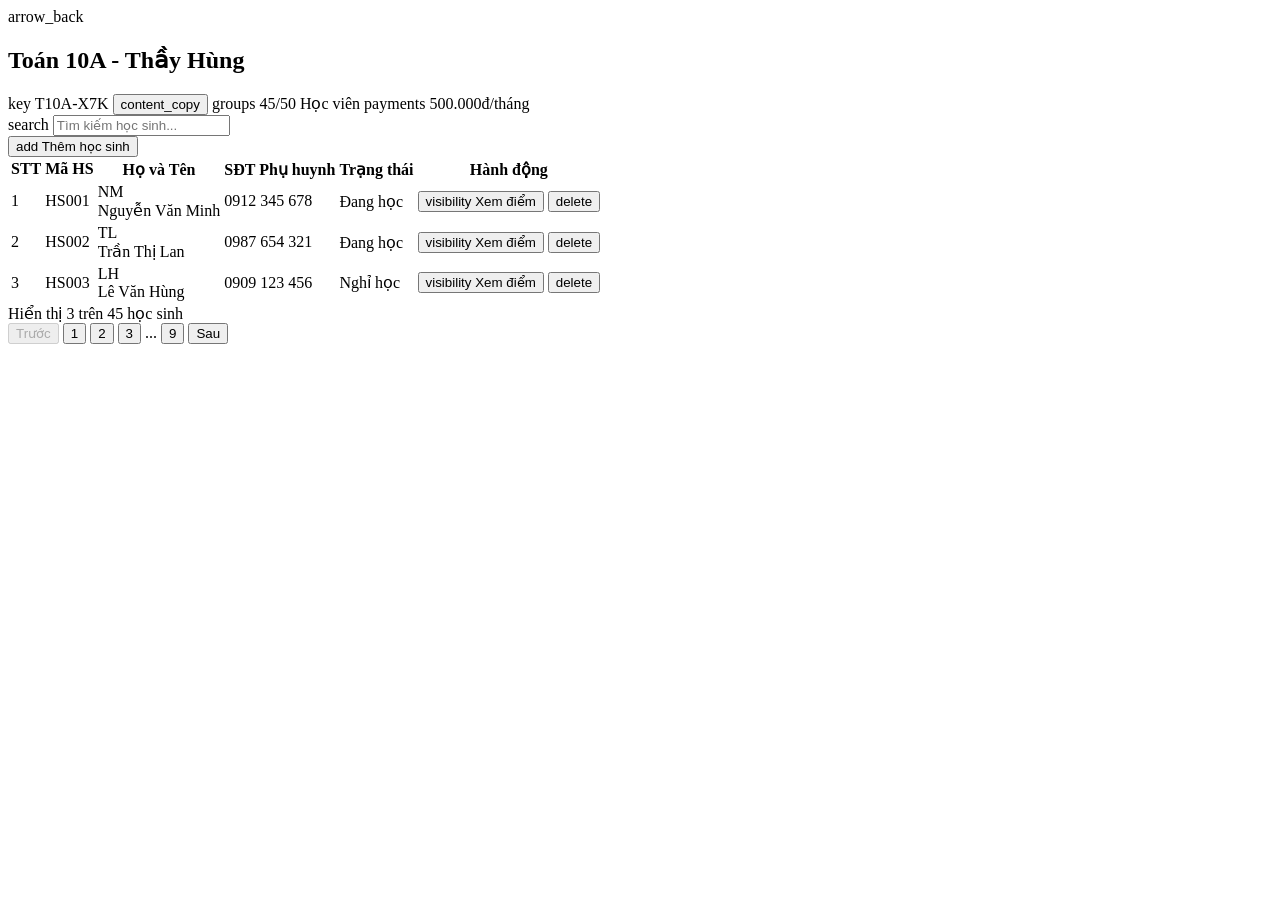
<file: src/main/resources/templates/class-details.html>
<!DOCTYPE html>
<html xmlns:th="http://www.thymeleaf.org" lang="vi">

<head th:replace="~{fragments/layout :: head('Chi tiết lớp học')}"></head>

<body>
    <div class="bg-white text-slate-900 font-display min-h-screen flex overflow-hidden">
        <!-- Sidebar -->
        <div th:replace="~{fragments/layout :: sidebar('students')}"></div>

        <!-- Main area -->
        <div class="flex-1 flex flex-col h-screen overflow-hidden">
            <!-- Header -->
            <div th:replace="~{fragments/layout :: header('Học sinh')}"></div>

            <!-- Content -->
            <main class="flex-1 overflow-y-auto p-6 lg:p-10 bg-gray-50">
                <div class="max-w-7xl mx-auto space-y-6">
                    <!-- Class info header -->
                    <div class="bg-white rounded-2xl p-6 shadow-sm border border-slate-200">
                        <div class="flex flex-col lg:flex-row justify-between items-start lg:items-center gap-4">
                            <div>
                                <div class="flex items-center gap-3 mb-2">
                                    <a th:href="@{/dashboard}"
                                        class="text-slate-500 hover:text-primary transition-colors">
                                        <span class="material-symbols-outlined text-2xl">arrow_back</span>
                                    </a>
                                    <h2 class="text-3xl font-black text-slate-900">Toán 10A - Thầy Hùng</h2>
                                </div>
                                <div class="flex flex-wrap items-center gap-3 pl-9">
                                    <span
                                        class="inline-flex items-center gap-1.5 px-3 py-1.5 rounded-lg bg-slate-100 text-slate-700 font-mono text-base font-bold border border-slate-200">
                                        <span class="material-symbols-outlined text-lg text-slate-500">key</span>
                                        T10A-X7K
                                        <button class="text-slate-400 hover:text-primary ml-1" title="Sao chép mã"><span
                                                class="material-symbols-outlined text-sm">content_copy</span></button>
                                    </span>
                                    <span
                                        class="inline-flex items-center gap-1.5 px-3 py-1.5 rounded-lg bg-blue-50 text-blue-700 font-bold text-base border border-blue-100">
                                        <span class="material-symbols-outlined text-lg">groups</span>
                                        45/50 Học viên
                                    </span>
                                    <span
                                        class="inline-flex items-center gap-1.5 px-3 py-1.5 rounded-lg bg-orange-50 text-orange-700 font-bold text-base border border-orange-100">
                                        <span class="material-symbols-outlined text-lg">payments</span>
                                        500.000đ/tháng
                                    </span>
                                </div>
                            </div>
                            <div class="flex items-center gap-3 w-full lg:w-auto mt-4 lg:mt-0">
                                <div class="relative flex-1 lg:w-64">
                                    <span
                                        class="absolute left-3 top-1/2 -translate-y-1/2 text-slate-400 material-symbols-outlined text-xl">search</span>
                                    <input
                                        class="pl-10 pr-4 py-3 rounded-xl border border-slate-300 bg-slate-50 text-slate-900 focus:ring-2 focus:ring-primary/20 focus:border-primary outline-none text-base w-full shadow-sm"
                                        placeholder="Tìm kiếm học sinh..." type="text" />
                                </div>
                                <button
                                    class="bg-green-600 hover:bg-green-700 text-white font-bold text-base px-5 py-3 rounded-xl shadow-lg shadow-green-500/20 flex items-center gap-2 transition-all active:scale-95 whitespace-nowrap">
                                    <span class="material-symbols-outlined">add</span>
                                    Thêm học sinh
                                </button>
                            </div>
                        </div>
                    </div>

                    <!-- Student table -->
                    <div class="bg-white rounded-2xl shadow-sm border border-slate-200 overflow-hidden">
                        <div class="overflow-x-auto">
                            <table class="w-full text-left border-collapse">
                                <thead>
                                    <tr class="bg-slate-100 text-slate-600 text-lg border-b border-slate-200">
                                        <th
                                            class="py-5 px-8 font-bold uppercase text-sm tracking-wider w-16 text-center">
                                            STT</th>
                                        <th class="py-5 px-8 font-bold uppercase text-sm tracking-wider w-32">Mã HS</th>
                                        <th class="py-5 px-8 font-bold uppercase text-sm tracking-wider">Họ và Tên</th>
                                        <th class="py-5 px-8 font-bold uppercase text-sm tracking-wider">SĐT Phụ huynh
                                        </th>
                                        <th class="py-5 px-8 font-bold uppercase text-sm tracking-wider text-center">
                                            Trạng thái</th>
                                        <th class="py-5 px-8 font-bold uppercase text-sm tracking-wider text-right">Hành
                                            động</th>
                                    </tr>
                                </thead>
                                <tbody class="divide-y divide-slate-200 text-base">
                                    <!-- Student 1 -->
                                    <tr class="bg-white hover:bg-slate-50 transition-colors">
                                        <td class="py-6 px-8 text-center font-medium text-slate-500">1</td>
                                        <td class="py-6 px-8 font-mono font-medium text-slate-600">HS001</td>
                                        <td class="py-6 px-8">
                                            <div class="flex items-center gap-3">
                                                <div
                                                    class="size-10 rounded-full bg-indigo-100 text-indigo-600 flex items-center justify-center font-bold text-sm">
                                                    NM</div>
                                                <span class="font-bold text-slate-900 text-base">Nguyễn Văn Minh</span>
                                            </div>
                                        </td>
                                        <td class="py-6 px-8 font-medium text-slate-600">0912 345 678</td>
                                        <td class="py-6 px-8 text-center">
                                            <span
                                                class="inline-flex items-center px-3 py-2 rounded-full bg-emerald-100 text-emerald-700 font-bold text-sm">
                                                Đang học
                                            </span>
                                        </td>
                                        <td class="py-6 px-8 text-right">
                                            <div class="flex items-center justify-end gap-2">
                                                <button
                                                    class="inline-flex items-center gap-1 px-4 py-2 bg-blue-50 text-blue-700 hover:bg-blue-100 rounded-lg font-semibold transition-colors text-sm">
                                                    <span class="material-symbols-outlined text-base">visibility</span>
                                                    Xem điểm
                                                </button>
                                                <button
                                                    class="p-2 text-slate-400 hover:text-red-600 hover:bg-red-50 rounded-lg transition-colors"
                                                    title="Xóa học sinh">
                                                    <span class="material-symbols-outlined text-xl">delete</span>
                                                </button>
                                            </div>
                                        </td>
                                    </tr>
                                    <!-- Student 2 -->
                                    <tr class="bg-slate-50 hover:bg-slate-100 transition-colors">
                                        <td class="py-6 px-8 text-center font-medium text-slate-500">2</td>
                                        <td class="py-6 px-8 font-mono font-medium text-slate-600">HS002</td>
                                        <td class="py-6 px-8">
                                            <div class="flex items-center gap-3">
                                                <div
                                                    class="size-10 rounded-full bg-pink-100 text-pink-600 flex items-center justify-center font-bold text-sm">
                                                    TL</div>
                                                <span class="font-bold text-slate-900 text-base">Trần Thị Lan</span>
                                            </div>
                                        </td>
                                        <td class="py-6 px-8 font-medium text-slate-600">0987 654 321</td>
                                        <td class="py-6 px-8 text-center">
                                            <span
                                                class="inline-flex items-center px-3 py-2 rounded-full bg-emerald-100 text-emerald-700 font-bold text-sm">
                                                Đang học
                                            </span>
                                        </td>
                                        <td class="py-6 px-8 text-right">
                                            <div class="flex items-center justify-end gap-2">
                                                <button
                                                    class="inline-flex items-center gap-1 px-4 py-2 bg-blue-50 text-blue-700 hover:bg-blue-100 rounded-lg font-semibold transition-colors text-sm">
                                                    <span class="material-symbols-outlined text-base">visibility</span>
                                                    Xem điểm
                                                </button>
                                                <button
                                                    class="p-2 text-slate-400 hover:text-red-600 hover:bg-red-50 rounded-lg transition-colors"
                                                    title="Xóa học sinh">
                                                    <span class="material-symbols-outlined text-xl">delete</span>
                                                </button>
                                            </div>
                                        </td>
                                    </tr>
                                    <!-- Student 3 -->
                                    <tr class="bg-white hover:bg-slate-50 transition-colors">
                                        <td class="py-6 px-8 text-center font-medium text-slate-500">3</td>
                                        <td class="py-6 px-8 font-mono font-medium text-slate-600">HS003</td>
                                        <td class="py-6 px-8">
                                            <div class="flex items-center gap-3">
                                                <div
                                                    class="size-10 rounded-full bg-amber-100 text-amber-600 flex items-center justify-center font-bold text-sm">
                                                    LH</div>
                                                <span class="font-bold text-slate-900 text-base">Lê Văn Hùng</span>
                                            </div>
                                        </td>
                                        <td class="py-6 px-8 font-medium text-slate-600">0909 123 456</td>
                                        <td class="py-6 px-8 text-center">
                                            <span
                                                class="inline-flex items-center px-3 py-2 rounded-full bg-red-100 text-red-700 font-bold text-sm">
                                                Nghỉ học
                                            </span>
                                        </td>
                                        <td class="py-6 px-8 text-right">
                                            <div class="flex items-center justify-end gap-2">
                                                <button
                                                    class="inline-flex items-center gap-1 px-4 py-2 bg-blue-50 text-blue-700 hover:bg-blue-100 rounded-lg font-semibold transition-colors text-sm">
                                                    <span class="material-symbols-outlined text-base">visibility</span>
                                                    Xem điểm
                                                </button>
                                                <button
                                                    class="p-2 text-slate-400 hover:text-red-600 hover:bg-red-50 rounded-lg transition-colors"
                                                    title="Xóa học sinh">
                                                    <span class="material-symbols-outlined text-xl">delete</span>
                                                </button>
                                            </div>
                                        </td>
                                    </tr>
                                </tbody>
                            </table>
                        </div>
                        <!-- Pagination -->
                        <div class="p-6 border-t border-slate-200 flex items-center justify-between bg-white">
                            <span class="text-sm text-slate-500">Hiển thị 3 trên 45 học sinh</span>
                            <div class="flex gap-2">
                                <button
                                    class="px-3 py-2 border border-slate-200 rounded hover:bg-slate-50 disabled:opacity-50 text-slate-600"
                                    disabled>Trước</button>
                                <button class="px-3 py-2 bg-primary text-white rounded font-medium">1</button>
                                <button
                                    class="px-3 py-2 border border-slate-200 rounded hover:bg-slate-50 text-slate-600">2</button>
                                <button
                                    class="px-3 py-2 border border-slate-200 rounded hover:bg-slate-50 text-slate-600">3</button>
                                <span class="px-2 py-2 text-slate-400">...</span>
                                <button
                                    class="px-3 py-2 border border-slate-200 rounded hover:bg-slate-50 text-slate-600">9</button>
                                <button
                                    class="px-3 py-2 border border-slate-200 rounded hover:bg-slate-50 disabled:opacity-50 text-slate-600">Sau</button>
                            </div>
                        </div>
                    </div>
                </div>
            </main>
        </div>
    </div>
</body>

</html>
</file>
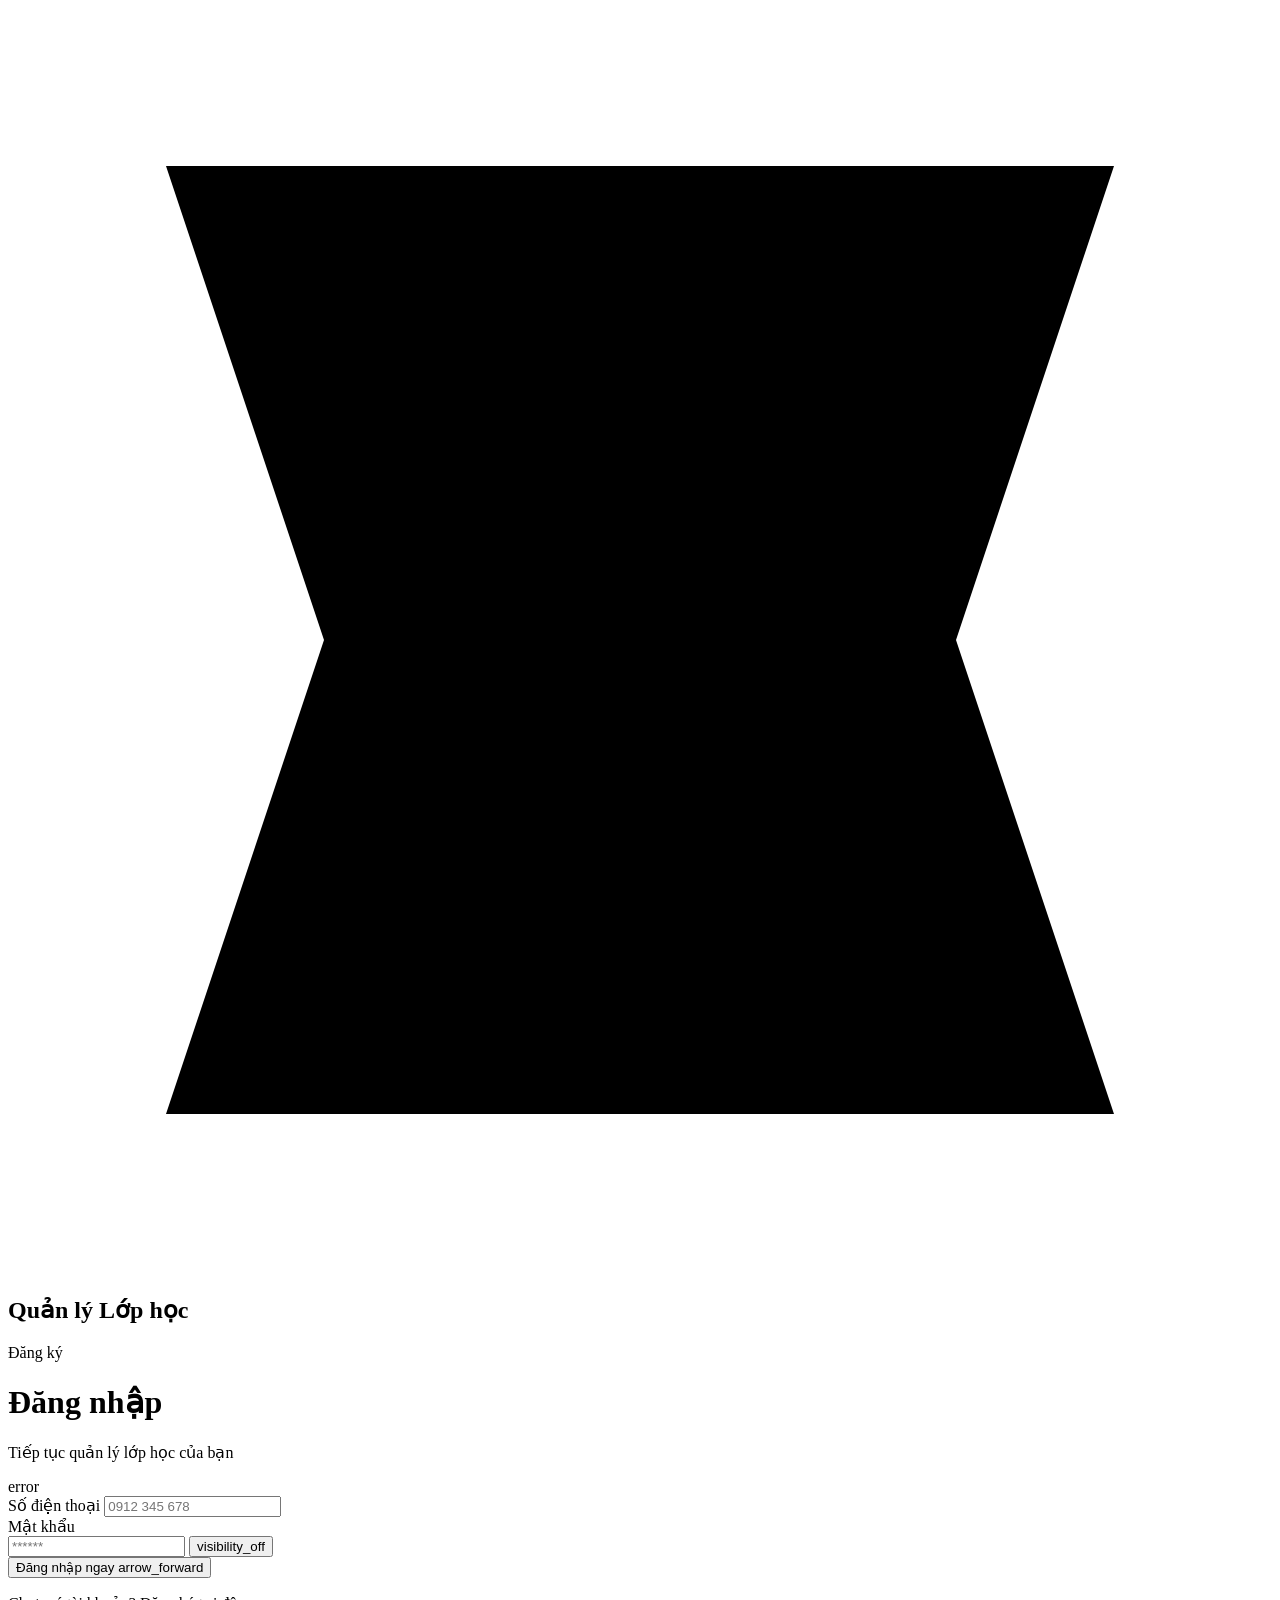
<file: src/main/resources/templates/login.html>
<!DOCTYPE html>
<html xmlns:th="http://www.thymeleaf.org" lang="vi">

<head th:replace="~{fragments/layout :: head('Đăng nhập')}"></head>

<body>
    <div class="bg-white text-slate-900 font-display min-h-screen flex flex-col">
        <!-- Header -->
        <header
            class="flex items-center justify-between whitespace-nowrap border-b border-solid border-slate-200 bg-white px-6 lg:px-10 py-4 shadow-sm">
            <div class="flex items-center gap-4 text-slate-900">
                <div class="size-8 text-primary">
                    <svg class="w-full h-full" fill="none" viewBox="0 0 48 48" xmlns="http://www.w3.org/2000/svg">
                        <path d="M6 6H42L36 24L42 42H6L12 24L6 6Z" fill="currentColor"></path>
                    </svg>
                </div>
                <h2 class="text-xl font-bold leading-tight tracking-tight">Quản lý Lớp học</h2>
            </div>
            <div class="hidden md:flex flex-1 justify-end gap-8 items-center">
                <a th:href="@{/register}"
                    class="flex min-w-[84px] cursor-pointer items-center justify-center overflow-hidden rounded-lg h-10 px-6 bg-primary/10 hover:bg-primary/20 text-primary text-sm font-bold leading-normal tracking-wide transition-colors">
                    <span class="truncate">Đăng ký</span>
                </a>
            </div>
        </header>

        <!-- Main content -->
        <main class="flex-grow flex items-center justify-center p-4 py-12">
            <div class="w-full max-w-xl bg-white rounded-xl shadow-lg border border-slate-200 overflow-hidden">
                <div class="px-8 pt-10 pb-6 text-center">
                    <h1 class="text-3xl lg:text-4xl font-black text-slate-900 mb-3 tracking-tight">Đăng nhập</h1>
                    <p class="text-slate-500 text-lg">Tiếp tục quản lý lớp học của bạn</p>
                </div>

                <!-- Error message -->
                <div id="errorMsg"
                    class="hidden mx-6 lg:mx-12 mb-4 p-4 bg-red-50 border border-red-200 rounded-lg text-red-700 text-base font-medium flex items-center gap-2">
                    <span class="material-symbols-outlined text-red-500">error</span>
                    <span id="errorText"></span>
                </div>

                <form id="loginForm" class="px-6 lg:px-12 py-6 flex flex-col gap-6">
                    <div class="flex flex-col gap-2">
                        <label class="text-slate-900 text-base font-bold" for="phone">Số điện thoại</label>
                        <input
                            class="w-full rounded-lg border border-slate-300 bg-slate-50 text-slate-900 focus:border-primary focus:ring-2 focus:ring-primary/20 h-14 px-4 text-lg placeholder:text-slate-400 transition-all"
                            id="phone" name="phone" placeholder="0912 345 678" type="tel" required />
                    </div>
                    <div class="flex flex-col gap-2">
                        <label class="text-slate-900 text-base font-bold" for="password">Mật khẩu</label>
                        <div class="relative">
                            <input
                                class="w-full rounded-lg border border-slate-300 bg-slate-50 text-slate-900 focus:border-primary focus:ring-2 focus:ring-primary/20 h-14 pl-4 pr-12 text-lg placeholder:text-slate-400 transition-all"
                                id="password" name="password" placeholder="******" type="password" required />
                            <button
                                class="absolute right-0 top-0 h-full px-4 text-slate-400 hover:text-primary transition-colors flex items-center justify-center"
                                type="button" onclick="togglePassword('password', this)">
                                <span class="material-symbols-outlined">visibility_off</span>
                            </button>
                        </div>
                    </div>
                    <button type="submit" id="loginBtn"
                        class="mt-4 w-full bg-primary hover:bg-blue-700 text-white font-bold text-lg h-14 rounded-lg shadow-lg shadow-blue-500/20 active:scale-[0.99] transition-all duration-200 flex items-center justify-center gap-2 cursor-pointer">
                        <span id="loginBtnText">Đăng nhập ngay</span>
                        <span class="material-symbols-outlined" id="loginBtnIcon">arrow_forward</span>
                    </button>
                </form>
                <div class="px-8 pb-10 pt-2 text-center">
                    <p class="text-base text-slate-600">
                        Chưa có tài khoản?
                        <a class="text-primary font-bold hover:underline ml-1 text-lg" th:href="@{/register}">Đăng ký
                            tại đây</a>
                    </p>
                </div>
            </div>
        </main>

        <!-- Bottom gradient bar -->
        <div class="h-2 w-full bg-gradient-to-r from-blue-400 via-primary to-blue-600"></div>
    </div>

    <script>
        function togglePassword(inputId, btn) {
            const input = document.getElementById(inputId);
            const icon = btn.querySelector('.material-symbols-outlined');
            if (input.type === 'password') {
                input.type = 'text';
                icon.textContent = 'visibility';
            } else {
                input.type = 'password';
                icon.textContent = 'visibility_off';
            }
        }

        document.getElementById('loginForm').addEventListener('submit', async function (e) {
            e.preventDefault();
            const errorMsg = document.getElementById('errorMsg');
            const errorText = document.getElementById('errorText');
            const loginBtn = document.getElementById('loginBtn');
            const loginBtnText = document.getElementById('loginBtnText');
            const loginBtnIcon = document.getElementById('loginBtnIcon');

            errorMsg.classList.add('hidden');
            loginBtn.disabled = true;
            loginBtnText.textContent = 'Đang đăng nhập...';
            loginBtnIcon.textContent = 'hourglass_empty';

            try {
                const res = await fetch('/api/auth/login', {
                    method: 'POST',
                    headers: { 'Content-Type': 'application/json' },
                    body: JSON.stringify({
                        phone: document.getElementById('phone').value.trim(),
                        password: document.getElementById('password').value
                    })
                });

                const data = await res.json();

                if (data.success) {
                    loginBtnText.textContent = 'Thành công!';
                    loginBtnIcon.textContent = 'check_circle';
                    loginBtn.classList.remove('bg-primary', 'hover:bg-blue-700');
                    loginBtn.classList.add('bg-emerald-500');
                    setTimeout(() => window.location.href = '/dashboard', 500);
                } else {
                    errorText.textContent = data.message || 'Sai số điện thoại hoặc mật khẩu';
                    errorMsg.classList.remove('hidden');
                    loginBtn.disabled = false;
                    loginBtnText.textContent = 'Đăng nhập ngay';
                    loginBtnIcon.textContent = 'arrow_forward';
                }
            } catch (err) {
                errorText.textContent = 'Không thể kết nối server';
                errorMsg.classList.remove('hidden');
                loginBtn.disabled = false;
                loginBtnText.textContent = 'Đăng nhập ngay';
                loginBtnIcon.textContent = 'arrow_forward';
            }
        });
    </script>
</body>

</html>
</file>
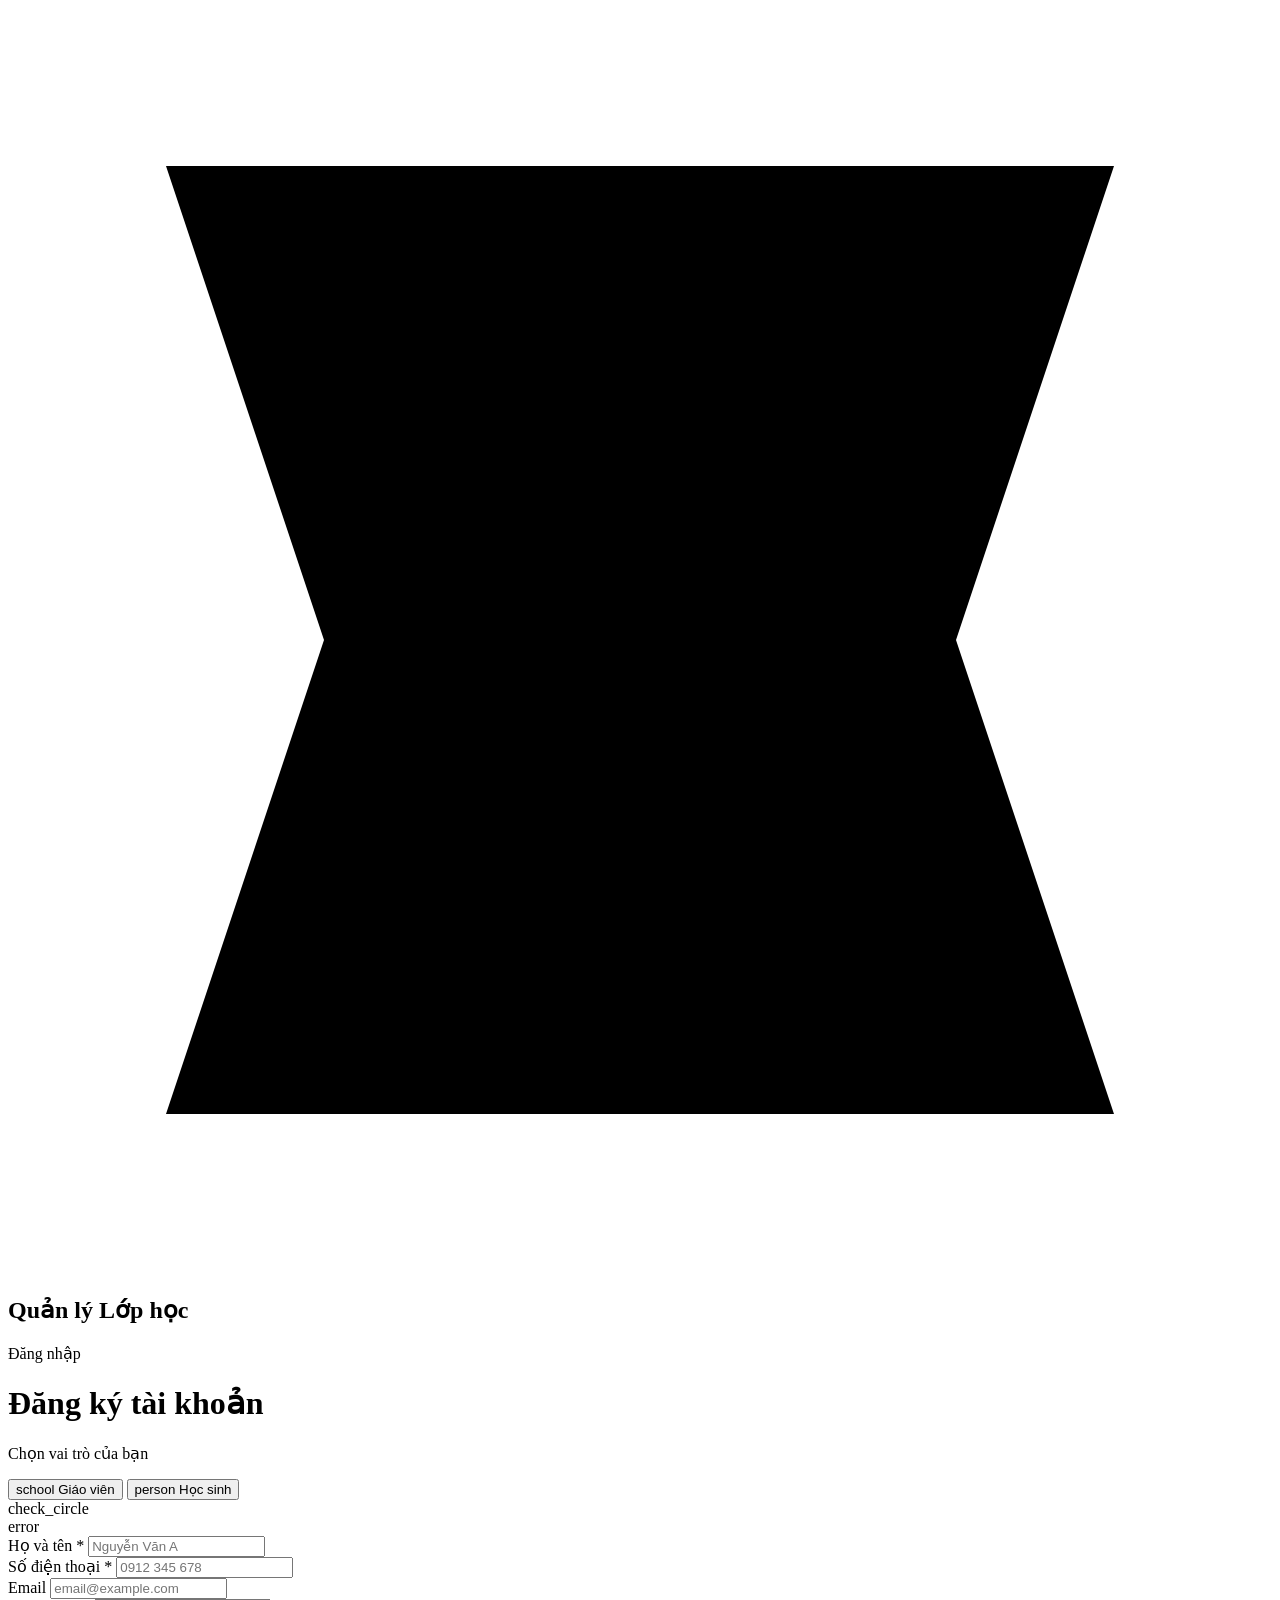
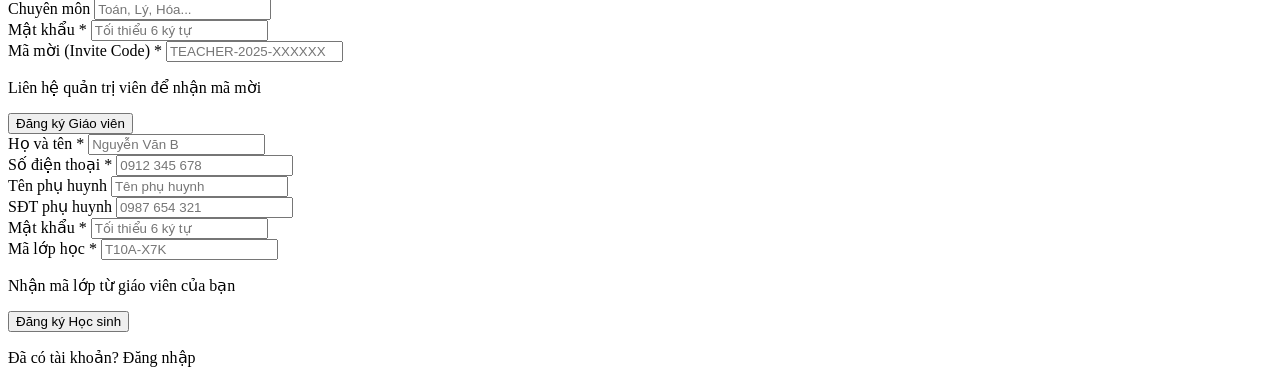
<file: src/main/resources/templates/register.html>
<!DOCTYPE html>
<html xmlns:th="http://www.thymeleaf.org" lang="vi">

<head th:replace="~{fragments/layout :: head('Đăng ký')}"></head>

<body>
    <div class="bg-white text-slate-900 font-display min-h-screen flex flex-col">
        <!-- Header -->
        <header
            class="flex items-center justify-between whitespace-nowrap border-b border-solid border-slate-200 bg-white px-6 lg:px-10 py-4 shadow-sm">
            <div class="flex items-center gap-4 text-slate-900">
                <div class="size-8 text-primary">
                    <svg class="w-full h-full" fill="none" viewBox="0 0 48 48" xmlns="http://www.w3.org/2000/svg">
                        <path d="M6 6H42L36 24L42 42H6L12 24L6 6Z" fill="currentColor"></path>
                    </svg>
                </div>
                <h2 class="text-xl font-bold leading-tight tracking-tight">Quản lý Lớp học</h2>
            </div>
            <div class="hidden md:flex flex-1 justify-end gap-8 items-center">
                <a th:href="@{/login}"
                    class="flex min-w-[84px] cursor-pointer items-center justify-center overflow-hidden rounded-lg h-10 px-6 bg-primary/10 hover:bg-primary/20 text-primary text-sm font-bold leading-normal tracking-wide transition-colors">
                    <span class="truncate">Đăng nhập</span>
                </a>
            </div>
        </header>

        <!-- Main content -->
        <main class="flex-grow flex items-center justify-center p-4 py-12">
            <div class="w-full max-w-2xl bg-white rounded-xl shadow-lg border border-slate-200 overflow-hidden">
                <div class="px-8 pt-10 pb-6 text-center">
                    <h1 class="text-3xl lg:text-4xl font-black text-slate-900 mb-3 tracking-tight">Đăng ký tài khoản
                    </h1>
                    <p class="text-slate-500 text-lg">Chọn vai trò của bạn</p>
                </div>

                <!-- Tabs -->
                <div class="flex border-b border-slate-200 mx-6 lg:mx-12">
                    <button id="tabTeacher" onclick="switchTab('teacher')"
                        class="flex-1 py-4 text-lg font-bold text-primary border-b-2 border-primary transition-all">
                        <span class="material-symbols-outlined align-middle mr-1">school</span> Giáo viên
                    </button>
                    <button id="tabStudent" onclick="switchTab('student')"
                        class="flex-1 py-4 text-lg font-bold text-slate-400 border-b-2 border-transparent hover:text-slate-600 transition-all">
                        <span class="material-symbols-outlined align-middle mr-1">person</span> Học sinh
                    </button>
                </div>

                <!-- Messages -->
                <div id="successMsg"
                    class="hidden mx-6 lg:mx-12 mt-6 p-4 bg-emerald-50 border border-emerald-200 rounded-lg text-emerald-700 text-base font-medium flex items-center gap-2">
                    <span class="material-symbols-outlined text-emerald-500">check_circle</span>
                    <span id="successText"></span>
                </div>
                <div id="errorMsg"
                    class="hidden mx-6 lg:mx-12 mt-6 p-4 bg-red-50 border border-red-200 rounded-lg text-red-700 text-base font-medium flex items-center gap-2">
                    <span class="material-symbols-outlined text-red-500">error</span>
                    <span id="errorText"></span>
                </div>

                <!-- Teacher Form -->
                <form id="teacherForm" class="px-6 lg:px-12 py-6 flex flex-col gap-5">
                    <div class="grid grid-cols-1 md:grid-cols-2 gap-5">
                        <div class="flex flex-col gap-2">
                            <label class="text-slate-900 text-base font-bold">Họ và tên *</label>
                            <input
                                class="w-full rounded-lg border border-slate-300 bg-slate-50 h-12 px-4 text-base focus:border-primary focus:ring-2 focus:ring-primary/20"
                                id="tFullName" placeholder="Nguyễn Văn A" required />
                        </div>
                        <div class="flex flex-col gap-2">
                            <label class="text-slate-900 text-base font-bold">Số điện thoại *</label>
                            <input
                                class="w-full rounded-lg border border-slate-300 bg-slate-50 h-12 px-4 text-base focus:border-primary focus:ring-2 focus:ring-primary/20"
                                id="tPhone" placeholder="0912 345 678" type="tel" required />
                        </div>
                    </div>
                    <div class="grid grid-cols-1 md:grid-cols-2 gap-5">
                        <div class="flex flex-col gap-2">
                            <label class="text-slate-900 text-base font-bold">Email</label>
                            <input
                                class="w-full rounded-lg border border-slate-300 bg-slate-50 h-12 px-4 text-base focus:border-primary focus:ring-2 focus:ring-primary/20"
                                id="tEmail" placeholder="email@example.com" type="email" />
                        </div>
                        <div class="flex flex-col gap-2">
                            <label class="text-slate-900 text-base font-bold">Chuyên môn</label>
                            <input
                                class="w-full rounded-lg border border-slate-300 bg-slate-50 h-12 px-4 text-base focus:border-primary focus:ring-2 focus:ring-primary/20"
                                id="tSpec" placeholder="Toán, Lý, Hóa..." />
                        </div>
                    </div>
                    <div class="flex flex-col gap-2">
                        <label class="text-slate-900 text-base font-bold">Mật khẩu *</label>
                        <input
                            class="w-full rounded-lg border border-slate-300 bg-slate-50 h-12 px-4 text-base focus:border-primary focus:ring-2 focus:ring-primary/20"
                            id="tPassword" type="password" placeholder="Tối thiểu 6 ký tự" required />
                    </div>
                    <div class="flex flex-col gap-2">
                        <label class="text-slate-900 text-base font-bold">Mã mời (Invite Code) *</label>
                        <input
                            class="w-full rounded-lg border border-slate-300 bg-slate-50 h-12 px-4 text-base font-mono focus:border-primary focus:ring-2 focus:ring-primary/20"
                            id="tInviteCode" placeholder="TEACHER-2025-XXXXXX" required />
                        <p class="text-sm text-slate-500">Liên hệ quản trị viên để nhận mã mời</p>
                    </div>
                    <button type="submit"
                        class="mt-2 w-full bg-primary hover:bg-blue-700 text-white font-bold text-lg h-14 rounded-lg shadow-lg shadow-blue-500/20 active:scale-[0.99] transition-all flex items-center justify-center gap-2 cursor-pointer">
                        Đăng ký Giáo viên
                    </button>
                </form>

                <!-- Student Form -->
                <form id="studentForm" class="hidden px-6 lg:px-12 py-6 flex flex-col gap-5">
                    <div class="grid grid-cols-1 md:grid-cols-2 gap-5">
                        <div class="flex flex-col gap-2">
                            <label class="text-slate-900 text-base font-bold">Họ và tên *</label>
                            <input
                                class="w-full rounded-lg border border-slate-300 bg-slate-50 h-12 px-4 text-base focus:border-primary focus:ring-2 focus:ring-primary/20"
                                id="sFullName" placeholder="Nguyễn Văn B" required />
                        </div>
                        <div class="flex flex-col gap-2">
                            <label class="text-slate-900 text-base font-bold">Số điện thoại *</label>
                            <input
                                class="w-full rounded-lg border border-slate-300 bg-slate-50 h-12 px-4 text-base focus:border-primary focus:ring-2 focus:ring-primary/20"
                                id="sPhone" placeholder="0912 345 678" type="tel" required />
                        </div>
                    </div>
                    <div class="grid grid-cols-1 md:grid-cols-2 gap-5">
                        <div class="flex flex-col gap-2">
                            <label class="text-slate-900 text-base font-bold">Tên phụ huynh</label>
                            <input
                                class="w-full rounded-lg border border-slate-300 bg-slate-50 h-12 px-4 text-base focus:border-primary focus:ring-2 focus:ring-primary/20"
                                id="sParentName" placeholder="Tên phụ huynh" />
                        </div>
                        <div class="flex flex-col gap-2">
                            <label class="text-slate-900 text-base font-bold">SĐT phụ huynh</label>
                            <input
                                class="w-full rounded-lg border border-slate-300 bg-slate-50 h-12 px-4 text-base focus:border-primary focus:ring-2 focus:ring-primary/20"
                                id="sParentPhone" placeholder="0987 654 321" type="tel" />
                        </div>
                    </div>
                    <div class="flex flex-col gap-2">
                        <label class="text-slate-900 text-base font-bold">Mật khẩu *</label>
                        <input
                            class="w-full rounded-lg border border-slate-300 bg-slate-50 h-12 px-4 text-base focus:border-primary focus:ring-2 focus:ring-primary/20"
                            id="sPassword" type="password" placeholder="Tối thiểu 6 ký tự" required />
                    </div>
                    <div class="flex flex-col gap-2">
                        <label class="text-slate-900 text-base font-bold">Mã lớp học *</label>
                        <input
                            class="w-full rounded-lg border border-slate-300 bg-slate-50 h-12 px-4 text-base font-mono focus:border-primary focus:ring-2 focus:ring-primary/20"
                            id="sClassCode" placeholder="T10A-X7K" required />
                        <p class="text-sm text-slate-500">Nhận mã lớp từ giáo viên của bạn</p>
                    </div>
                    <button type="submit"
                        class="mt-2 w-full bg-emerald-500 hover:bg-emerald-600 text-white font-bold text-lg h-14 rounded-lg shadow-lg shadow-emerald-500/20 active:scale-[0.99] transition-all flex items-center justify-center gap-2 cursor-pointer">
                        Đăng ký Học sinh
                    </button>
                </form>

                <div class="px-8 pb-10 pt-2 text-center">
                    <p class="text-base text-slate-600">
                        Đã có tài khoản?
                        <a class="text-primary font-bold hover:underline ml-1 text-lg" th:href="@{/login}">Đăng nhập</a>
                    </p>
                </div>
            </div>
        </main>

        <div class="h-2 w-full bg-gradient-to-r from-blue-400 via-primary to-blue-600"></div>
    </div>

    <script>
        function switchTab(tab) {
            const teacherForm = document.getElementById('teacherForm');
            const studentForm = document.getElementById('studentForm');
            const tabTeacher = document.getElementById('tabTeacher');
            const tabStudent = document.getElementById('tabStudent');
            hideMessages();

            if (tab === 'teacher') {
                teacherForm.classList.remove('hidden');
                studentForm.classList.add('hidden');
                tabTeacher.classList.add('text-primary', 'border-primary');
                tabTeacher.classList.remove('text-slate-400', 'border-transparent');
                tabStudent.classList.remove('text-primary', 'border-primary');
                tabStudent.classList.add('text-slate-400', 'border-transparent');
            } else {
                teacherForm.classList.add('hidden');
                studentForm.classList.remove('hidden');
                tabStudent.classList.add('text-primary', 'border-primary');
                tabStudent.classList.remove('text-slate-400', 'border-transparent');
                tabTeacher.classList.remove('text-primary', 'border-primary');
                tabTeacher.classList.add('text-slate-400', 'border-transparent');
            }
        }

        function showError(msg) {
            document.getElementById('successMsg').classList.add('hidden');
            document.getElementById('errorText').textContent = msg;
            document.getElementById('errorMsg').classList.remove('hidden');
        }

        function showSuccess(msg) {
            document.getElementById('errorMsg').classList.add('hidden');
            document.getElementById('successText').textContent = msg;
            document.getElementById('successMsg').classList.remove('hidden');
        }

        function hideMessages() {
            document.getElementById('errorMsg').classList.add('hidden');
            document.getElementById('successMsg').classList.add('hidden');
        }

        // Teacher registration
        document.getElementById('teacherForm').addEventListener('submit', async function (e) {
            e.preventDefault();
            hideMessages();
            try {
                const res = await fetch('/api/auth/register/teacher', {
                    method: 'POST',
                    headers: { 'Content-Type': 'application/json' },
                    body: JSON.stringify({
                        fullName: document.getElementById('tFullName').value.trim(),
                        phone: document.getElementById('tPhone').value.trim(),
                        email: document.getElementById('tEmail').value.trim(),
                        password: document.getElementById('tPassword').value,
                        inviteCode: document.getElementById('tInviteCode').value.trim(),
                        specialization: document.getElementById('tSpec').value.trim()
                    })
                });
                const data = await res.json();
                if (data.success) {
                    showSuccess('Đăng ký thành công! Chuyển sang đăng nhập...');
                    setTimeout(() => window.location.href = '/login', 1500);
                } else {
                    showError(data.message);
                }
            } catch (err) {
                showError('Không thể kết nối server');
            }
        });

        // Student registration
        document.getElementById('studentForm').addEventListener('submit', async function (e) {
            e.preventDefault();
            hideMessages();
            try {
                const res = await fetch('/api/auth/register/student', {
                    method: 'POST',
                    headers: { 'Content-Type': 'application/json' },
                    body: JSON.stringify({
                        fullName: document.getElementById('sFullName').value.trim(),
                        phone: document.getElementById('sPhone').value.trim(),
                        password: document.getElementById('sPassword').value,
                        classCode: document.getElementById('sClassCode').value.trim(),
                        parentName: document.getElementById('sParentName').value.trim(),
                        parentPhone: document.getElementById('sParentPhone').value.trim()
                    })
                });
                const data = await res.json();
                if (data.success) {
                    showSuccess('Đăng ký thành công! Chuyển sang đăng nhập...');
                    setTimeout(() => window.location.href = '/login', 1500);
                } else {
                    showError(data.message);
                }
            } catch (err) {
                showError('Không thể kết nối server');
            }
        });
    </script>
</body>

</html>
</file>
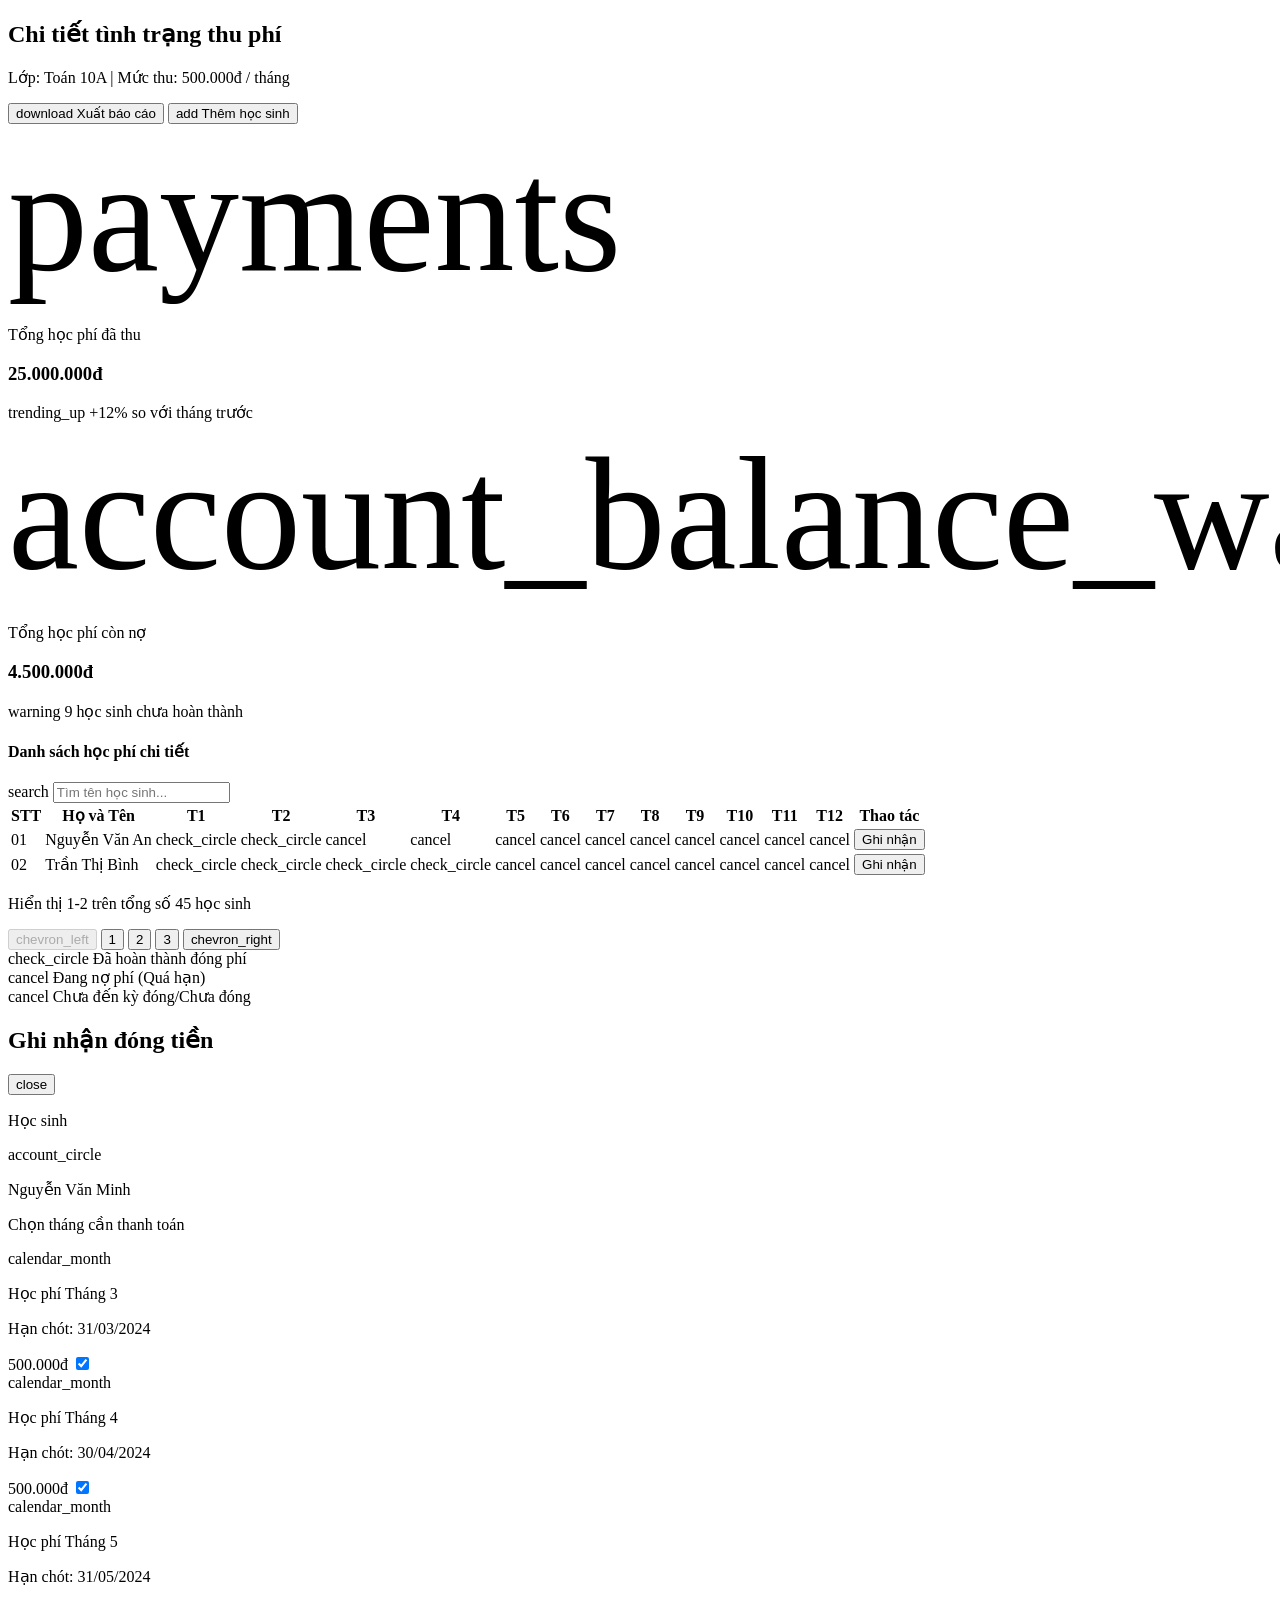
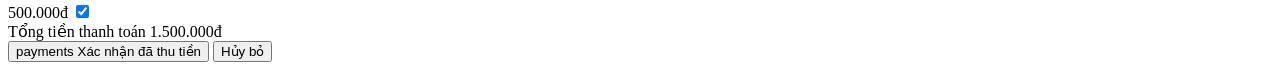
<file: src/main/resources/templates/tuition.html>
<!DOCTYPE html>
<html xmlns:th="http://www.thymeleaf.org" lang="vi">

<head th:replace="~{fragments/layout :: head('Học phí')}"></head>

<body>
    <div class="bg-white text-slate-900 font-display min-h-screen flex overflow-hidden">
        <!-- Sidebar -->
        <div th:replace="~{fragments/layout :: sidebar('tuition')}"></div>

        <!-- Main area -->
        <div class="flex-1 flex flex-col h-screen overflow-hidden">
            <!-- Header -->
            <div th:replace="~{fragments/layout :: header('Học phí')}"></div>

            <!-- Content -->
            <main class="flex-1 overflow-y-auto p-6 lg:p-10 bg-gray-50">
                <div class="space-y-8">
                    <!-- Title + Actions -->
                    <div class="space-y-4">
                        <div class="flex flex-col md:flex-row md:items-end justify-between gap-4">
                            <div>
                                <h2 class="text-2xl font-black text-slate-900 uppercase tracking-tight">Chi tiết tình
                                    trạng thu phí</h2>
                                <p class="text-slate-500 font-medium text-lg mt-1">Lớp: Toán 10A | Mức thu: <span
                                        class="text-primary font-bold">500.000đ / tháng</span></p>
                            </div>
                            <div class="flex gap-3">
                                <button
                                    class="flex items-center gap-2 px-5 py-2.5 bg-white border border-slate-200 rounded-xl font-bold text-sm shadow-sm hover:bg-slate-50 transition-all">
                                    <span class="material-symbols-outlined text-lg">download</span>
                                    Xuất báo cáo
                                </button>
                                <button
                                    class="flex items-center gap-2 px-5 py-2.5 bg-primary text-white rounded-xl font-bold text-sm shadow-lg shadow-primary/30 hover:opacity-90 transition-all">
                                    <span class="material-symbols-outlined text-lg">add</span>
                                    Thêm học sinh
                                </button>
                            </div>
                        </div>

                        <!-- Summary cards -->
                        <div class="grid grid-cols-1 md:grid-cols-2 gap-6">
                            <div
                                class="bg-primary p-8 rounded-2xl shadow-xl shadow-primary/20 relative overflow-hidden group">
                                <div
                                    class="absolute -right-8 -bottom-8 text-white/10 group-hover:scale-110 transition-transform duration-500">
                                    <span class="material-symbols-outlined" style="font-size: 160px;">payments</span>
                                </div>
                                <div class="relative z-10">
                                    <p class="text-white/80 font-semibold mb-2">Tổng học phí đã thu</p>
                                    <h3 class="text-4xl font-extrabold text-white">25.000.000đ</h3>
                                    <div class="mt-4 flex items-center gap-2 text-emerald-300">
                                        <span class="material-symbols-outlined text-lg">trending_up</span>
                                        <span class="font-bold">+12% so với tháng trước</span>
                                    </div>
                                </div>
                            </div>
                            <div
                                class="bg-rose-600 p-8 rounded-2xl shadow-xl shadow-rose-600/20 relative overflow-hidden group">
                                <div
                                    class="absolute -right-8 -bottom-8 text-white/10 group-hover:scale-110 transition-transform duration-500">
                                    <span class="material-symbols-outlined"
                                        style="font-size: 160px;">account_balance_wallet</span>
                                </div>
                                <div class="relative z-10">
                                    <p class="text-white/80 font-semibold mb-2">Tổng học phí còn nợ</p>
                                    <h3 class="text-4xl font-extrabold text-white">4.500.000đ</h3>
                                    <div class="mt-4 flex items-center gap-2 text-rose-200">
                                        <span class="material-symbols-outlined text-lg">warning</span>
                                        <span class="font-bold">9 học sinh chưa hoàn thành</span>
                                    </div>
                                </div>
                            </div>
                        </div>
                    </div>

                    <!-- Tuition table -->
                    <div class="bg-white rounded-2xl border border-slate-200 overflow-hidden table-shadow">
                        <div class="p-6 border-b border-slate-100 flex justify-between items-center bg-slate-50/50">
                            <h4 class="font-bold text-lg">Danh sách học phí chi tiết</h4>
                            <div class="relative w-72">
                                <span
                                    class="material-symbols-outlined absolute left-3 top-1/2 -translate-y-1/2 text-slate-400 text-xl">search</span>
                                <input
                                    class="w-full pl-10 pr-4 py-2 bg-white border border-slate-200 rounded-xl focus:ring-primary focus:border-primary text-sm"
                                    placeholder="Tìm tên học sinh..." type="text" />
                            </div>
                        </div>
                        <div class="overflow-x-auto scrollbar-hide">
                            <table class="w-full text-left border-collapse">
                                <thead>
                                    <tr
                                        class="bg-slate-50 text-slate-500 uppercase text-xs font-bold tracking-wider border-b border-slate-200">
                                        <th class="px-6 py-4 sticky-col bg-slate-50 z-20 border-r border-slate-200">STT
                                        </th>
                                        <th
                                            class="px-6 py-4 sticky-col left-16 bg-slate-50 z-20 w-64 border-r border-slate-200 shadow-[2px_0_5px_rgba(0,0,0,0.05)]">
                                            Họ và Tên</th>
                                        <th class="px-6 py-4 text-center">T1</th>
                                        <th class="px-6 py-4 text-center">T2</th>
                                        <th class="px-6 py-4 text-center">T3</th>
                                        <th class="px-6 py-4 text-center">T4</th>
                                        <th class="px-6 py-4 text-center">T5</th>
                                        <th class="px-6 py-4 text-center">T6</th>
                                        <th class="px-6 py-4 text-center">T7</th>
                                        <th class="px-6 py-4 text-center">T8</th>
                                        <th class="px-6 py-4 text-center">T9</th>
                                        <th class="px-6 py-4 text-center">T10</th>
                                        <th class="px-6 py-4 text-center">T11</th>
                                        <th class="px-6 py-4 text-center">T12</th>
                                        <th class="px-6 py-4 text-right">Thao tác</th>
                                    </tr>
                                </thead>
                                <tbody class="divide-y divide-slate-200">
                                    <!-- Student 1: Nguyễn Văn An -->
                                    <tr class="hover:bg-slate-50/80 transition-colors">
                                        <td
                                            class="px-6 py-5 font-semibold text-slate-400 sticky-col bg-white border-r border-slate-200">
                                            01</td>
                                        <td
                                            class="px-6 py-5 font-bold text-slate-900 sticky-col left-16 bg-white border-r border-slate-200 shadow-[2px_0_5px_rgba(0,0,0,0.05)]">
                                            Nguyễn Văn An</td>
                                        <!-- T1: Paid -->
                                        <td class="px-6 py-5 text-center">
                                            <span
                                                class="material-symbols-outlined text-emerald-500 text-3xl icon-filled">check_circle</span>
                                        </td>
                                        <!-- T2: Paid -->
                                        <td class="px-6 py-5 text-center">
                                            <span
                                                class="material-symbols-outlined text-emerald-500 text-3xl icon-filled">check_circle</span>
                                        </td>
                                        <!-- T3-T12: Not paid -->
                                        <td class="px-6 py-5 text-center"><span
                                                class="material-symbols-outlined text-slate-300 text-3xl">cancel</span>
                                        </td>
                                        <td class="px-6 py-5 text-center"><span
                                                class="material-symbols-outlined text-slate-300 text-3xl">cancel</span>
                                        </td>
                                        <td class="px-6 py-5 text-center"><span
                                                class="material-symbols-outlined text-slate-300 text-3xl">cancel</span>
                                        </td>
                                        <td class="px-6 py-5 text-center"><span
                                                class="material-symbols-outlined text-slate-300 text-3xl">cancel</span>
                                        </td>
                                        <td class="px-6 py-5 text-center"><span
                                                class="material-symbols-outlined text-slate-300 text-3xl">cancel</span>
                                        </td>
                                        <td class="px-6 py-5 text-center"><span
                                                class="material-symbols-outlined text-slate-300 text-3xl">cancel</span>
                                        </td>
                                        <td class="px-6 py-5 text-center"><span
                                                class="material-symbols-outlined text-slate-300 text-3xl">cancel</span>
                                        </td>
                                        <td class="px-6 py-5 text-center"><span
                                                class="material-symbols-outlined text-slate-300 text-3xl">cancel</span>
                                        </td>
                                        <td class="px-6 py-5 text-center"><span
                                                class="material-symbols-outlined text-slate-300 text-3xl">cancel</span>
                                        </td>
                                        <td class="px-6 py-5 text-center"><span
                                                class="material-symbols-outlined text-slate-300 text-3xl">cancel</span>
                                        </td>
                                        <td class="px-6 py-5 text-right whitespace-nowrap">
                                            <button
                                                onclick="document.getElementById('paymentModal').classList.remove('hidden')"
                                                class="bg-primary/10 text-primary hover:bg-primary hover:text-white px-4 py-1.5 rounded-lg text-sm font-bold transition-all">Ghi
                                                nhận</button>
                                        </td>
                                    </tr>
                                    <!-- Student 2: Trần Thị Bình -->
                                    <tr class="hover:bg-slate-50/80 transition-colors">
                                        <td
                                            class="px-6 py-5 font-semibold text-slate-400 sticky-col bg-white border-r border-slate-200">
                                            02</td>
                                        <td
                                            class="px-6 py-5 font-bold text-slate-900 sticky-col left-16 bg-white border-r border-slate-200 shadow-[2px_0_5px_rgba(0,0,0,0.05)]">
                                            Trần Thị Bình</td>
                                        <!-- T1-T4: Paid -->
                                        <td class="px-6 py-5 text-center"><span
                                                class="material-symbols-outlined text-emerald-500 text-3xl icon-filled">check_circle</span>
                                        </td>
                                        <td class="px-6 py-5 text-center"><span
                                                class="material-symbols-outlined text-emerald-500 text-3xl icon-filled">check_circle</span>
                                        </td>
                                        <td class="px-6 py-5 text-center"><span
                                                class="material-symbols-outlined text-emerald-500 text-3xl icon-filled">check_circle</span>
                                        </td>
                                        <td class="px-6 py-5 text-center"><span
                                                class="material-symbols-outlined text-emerald-500 text-3xl icon-filled">check_circle</span>
                                        </td>
                                        <!-- T5: Overdue -->
                                        <td class="px-6 py-5 text-center"><span
                                                class="material-symbols-outlined text-rose-500 text-3xl icon-filled">cancel</span>
                                        </td>
                                        <!-- T6-T12: Not yet -->
                                        <td class="px-6 py-5 text-center"><span
                                                class="material-symbols-outlined text-slate-300 text-3xl">cancel</span>
                                        </td>
                                        <td class="px-6 py-5 text-center"><span
                                                class="material-symbols-outlined text-slate-300 text-3xl">cancel</span>
                                        </td>
                                        <td class="px-6 py-5 text-center"><span
                                                class="material-symbols-outlined text-slate-300 text-3xl">cancel</span>
                                        </td>
                                        <td class="px-6 py-5 text-center"><span
                                                class="material-symbols-outlined text-slate-300 text-3xl">cancel</span>
                                        </td>
                                        <td class="px-6 py-5 text-center"><span
                                                class="material-symbols-outlined text-slate-300 text-3xl">cancel</span>
                                        </td>
                                        <td class="px-6 py-5 text-center"><span
                                                class="material-symbols-outlined text-slate-300 text-3xl">cancel</span>
                                        </td>
                                        <td class="px-6 py-5 text-center"><span
                                                class="material-symbols-outlined text-slate-300 text-3xl">cancel</span>
                                        </td>
                                        <td class="px-6 py-5 text-right whitespace-nowrap">
                                            <button
                                                onclick="document.getElementById('paymentModal').classList.remove('hidden')"
                                                class="bg-primary/10 text-primary hover:bg-primary hover:text-white px-4 py-1.5 rounded-lg text-sm font-bold transition-all">Ghi
                                                nhận</button>
                                        </td>
                                    </tr>
                                </tbody>
                            </table>
                        </div>
                        <!-- Pagination -->
                        <div class="p-6 border-t border-slate-100 bg-slate-50/30">
                            <div class="flex flex-col md:flex-row items-center justify-between gap-4">
                                <p class="text-sm text-slate-500 font-medium">Hiển thị 1-2 trên tổng số 45 học sinh</p>
                                <div class="flex items-center gap-2">
                                    <button
                                        class="p-2 rounded-lg border border-slate-200 hover:bg-white transition-all disabled:opacity-50"
                                        disabled>
                                        <span class="material-symbols-outlined">chevron_left</span>
                                    </button>
                                    <button
                                        class="size-10 rounded-lg bg-primary text-white font-bold text-sm">1</button>
                                    <button
                                        class="size-10 rounded-lg border border-slate-200 hover:bg-white transition-all font-bold text-sm">2</button>
                                    <button
                                        class="size-10 rounded-lg border border-slate-200 hover:bg-white transition-all font-bold text-sm">3</button>
                                    <button
                                        class="p-2 rounded-lg border border-slate-200 hover:bg-white transition-all">
                                        <span class="material-symbols-outlined">chevron_right</span>
                                    </button>
                                </div>
                            </div>
                        </div>
                    </div>

                    <!-- Legend -->
                    <div class="flex flex-wrap gap-8 px-2 py-4 border-t border-slate-200">
                        <div class="flex items-center gap-2">
                            <span
                                class="material-symbols-outlined text-emerald-500 text-2xl icon-filled">check_circle</span>
                            <span class="text-sm font-semibold text-slate-600">Đã hoàn thành đóng phí</span>
                        </div>
                        <div class="flex items-center gap-2">
                            <span class="material-symbols-outlined text-rose-500 text-2xl icon-filled">cancel</span>
                            <span class="text-sm font-semibold text-slate-600">Đang nợ phí (Quá hạn)</span>
                        </div>
                        <div class="flex items-center gap-2">
                            <span class="material-symbols-outlined text-slate-300 text-2xl">cancel</span>
                            <span class="text-sm font-semibold text-slate-600">Chưa đến kỳ đóng/Chưa đóng</span>
                        </div>
                    </div>
                </div>

                <!-- Payment Modal -->
                <div id="paymentModal"
                    class="hidden fixed inset-0 z-50 flex items-center justify-center modal-overlay p-4">
                    <div class="bg-white w-full max-w-[520px] rounded-xl shadow-2xl flex flex-col overflow-hidden">
                        <div class="p-6 border-b border-slate-100 flex justify-between items-center">
                            <h2 class="text-2xl font-bold text-slate-900 leading-tight">Ghi nhận đóng tiền</h2>
                            <button onclick="document.getElementById('paymentModal').classList.add('hidden')"
                                class="text-slate-400 hover:text-slate-600">
                                <span class="material-symbols-outlined">close</span>
                            </button>
                        </div>
                        <div class="p-6">
                            <div class="mb-6">
                                <p class="text-slate-500 text-sm font-medium uppercase tracking-wider mb-2">Học sinh</p>
                                <div class="flex items-center gap-3">
                                    <div
                                        class="w-12 h-12 rounded-full bg-primary/10 flex items-center justify-center text-primary">
                                        <span class="material-symbols-outlined text-2xl">account_circle</span>
                                    </div>
                                    <p class="text-xl font-bold text-slate-900">Nguyễn Văn Minh</p>
                                </div>
                            </div>
                            <div class="space-y-1 mb-8">
                                <p class="text-slate-500 text-sm font-medium uppercase tracking-wider mb-3">Chọn tháng
                                    cần thanh toán</p>
                                <!-- Month 3 -->
                                <label
                                    class="flex items-center justify-between p-4 rounded-lg border border-slate-200 hover:bg-slate-50 cursor-pointer transition-colors">
                                    <div class="flex items-center gap-3">
                                        <div class="w-10 h-10 rounded-lg bg-slate-100 flex items-center justify-center">
                                            <span class="material-symbols-outlined text-slate-500">calendar_month</span>
                                        </div>
                                        <div>
                                            <p class="font-semibold text-slate-900">Học phí Tháng 3</p>
                                            <p class="text-sm text-slate-500">Hạn chót: 31/03/2024</p>
                                        </div>
                                    </div>
                                    <div class="flex items-center gap-4">
                                        <span class="font-bold text-slate-900">500.000đ</span>
                                        <input checked
                                            class="w-6 h-6 rounded border-slate-300 text-primary focus:ring-primary"
                                            type="checkbox" />
                                    </div>
                                </label>
                                <!-- Month 4 -->
                                <label
                                    class="flex items-center justify-between p-4 rounded-lg border border-slate-200 hover:bg-slate-50 cursor-pointer transition-colors">
                                    <div class="flex items-center gap-3">
                                        <div class="w-10 h-10 rounded-lg bg-slate-100 flex items-center justify-center">
                                            <span class="material-symbols-outlined text-slate-500">calendar_month</span>
                                        </div>
                                        <div>
                                            <p class="font-semibold text-slate-900">Học phí Tháng 4</p>
                                            <p class="text-sm text-slate-500">Hạn chót: 30/04/2024</p>
                                        </div>
                                    </div>
                                    <div class="flex items-center gap-4">
                                        <span class="font-bold text-slate-900">500.000đ</span>
                                        <input checked
                                            class="w-6 h-6 rounded border-slate-300 text-primary focus:ring-primary"
                                            type="checkbox" />
                                    </div>
                                </label>
                                <!-- Month 5 -->
                                <label
                                    class="flex items-center justify-between p-4 rounded-lg border border-slate-200 hover:bg-slate-50 cursor-pointer transition-colors">
                                    <div class="flex items-center gap-3">
                                        <div class="w-10 h-10 rounded-lg bg-slate-100 flex items-center justify-center">
                                            <span class="material-symbols-outlined text-slate-500">calendar_month</span>
                                        </div>
                                        <div>
                                            <p class="font-semibold text-slate-900">Học phí Tháng 5</p>
                                            <p class="text-sm text-slate-500">Hạn chót: 31/05/2024</p>
                                        </div>
                                    </div>
                                    <div class="flex items-center gap-4">
                                        <span class="font-bold text-slate-900">500.000đ</span>
                                        <input checked
                                            class="w-6 h-6 rounded border-slate-300 text-primary focus:ring-primary"
                                            type="checkbox" />
                                    </div>
                                </label>
                            </div>
                            <div
                                class="flex justify-between items-center p-5 bg-primary/5 rounded-xl border border-primary/10">
                                <span class="text-lg font-medium text-slate-700">Tổng tiền thanh toán</span>
                                <span class="text-2xl font-black text-primary">1.500.000đ</span>
                            </div>
                        </div>
                        <div class="p-6 pt-2 flex flex-col gap-3">
                            <button onclick="document.getElementById('paymentModal').classList.add('hidden')"
                                class="w-full bg-primary hover:bg-primary/90 text-white font-bold py-4 rounded-lg text-lg shadow-lg shadow-primary/20 transition-all flex items-center justify-center gap-2">
                                <span class="material-symbols-outlined">payments</span>
                                Xác nhận đã thu tiền
                            </button>
                            <button onclick="document.getElementById('paymentModal').classList.add('hidden')"
                                class="w-full bg-transparent hover:bg-slate-100 text-slate-600 font-semibold py-3 rounded-lg transition-all">
                                Hủy bỏ
                            </button>
                        </div>
                    </div>
                </div>
            </main>
        </div>
    </div>
</body>

</html>
</file>
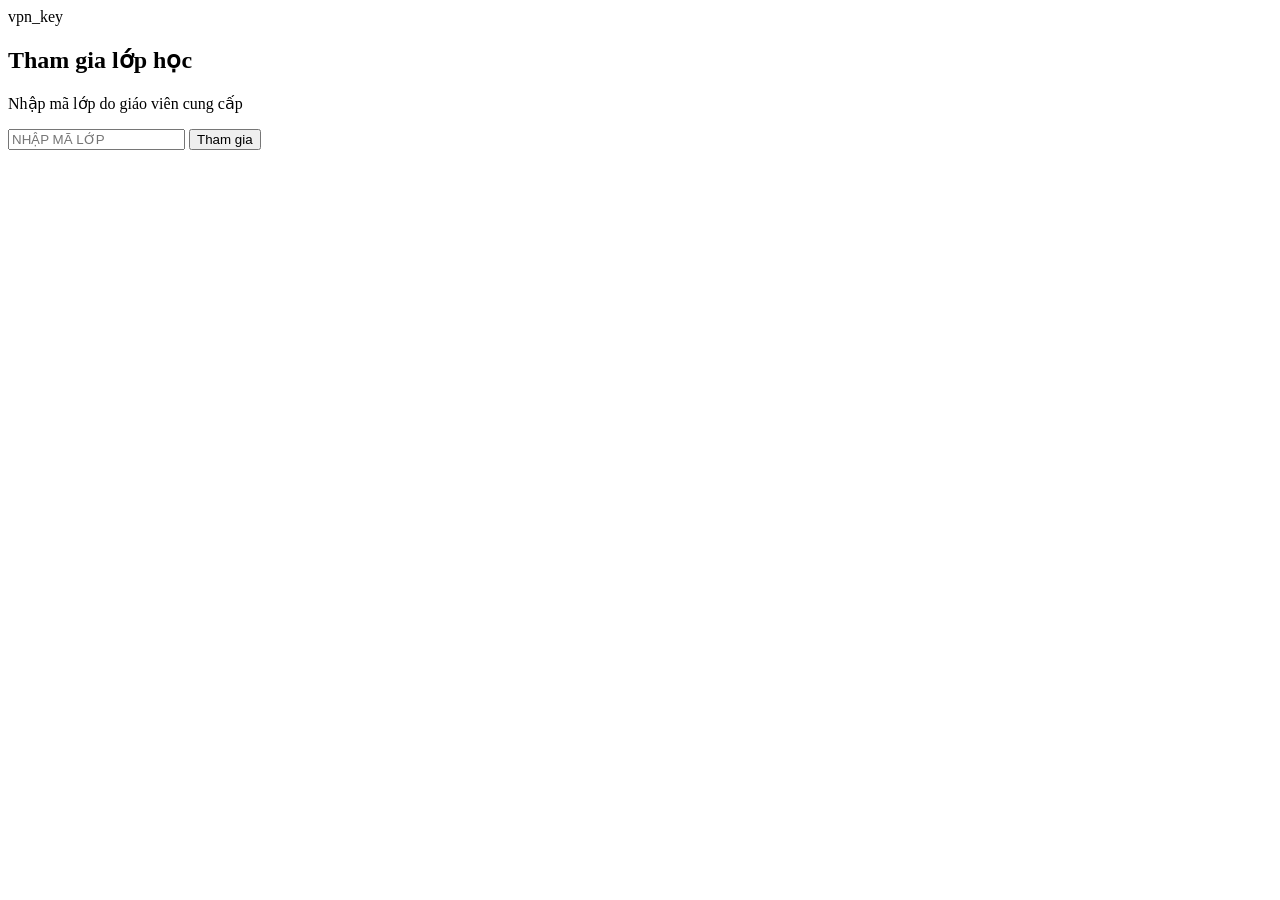
<file: src/main/resources/templates/student/join-class.html>
<!DOCTYPE html>
<html xmlns:th="http://www.thymeleaf.org" lang="vi">

<head th:replace="~{fragments/layout :: head('Tham gia lớp')}"></head>

<body>
    <div class="bg-white text-slate-900 font-display min-h-screen flex overflow-hidden">
        <div th:replace="~{fragments/layout :: sidebar('class')}"></div>
        <div class="flex-1 flex flex-col h-screen overflow-hidden">
            <div th:replace="~{fragments/layout :: header('Tham gia lớp')}"></div>
            <main class="flex-1 overflow-y-auto p-6 lg:p-10 bg-gray-50">
                <div class="max-w-lg mx-auto">
                    <div class="bg-white rounded-2xl shadow-sm border border-slate-200 overflow-hidden">
                        <div class="px-8 pt-10 pb-6 text-center">
                            <div
                                class="size-20 bg-emerald-100 text-emerald-600 rounded-2xl flex items-center justify-center mx-auto mb-4">
                                <span class="material-symbols-outlined text-4xl">vpn_key</span>
                            </div>
                            <h2 class="text-2xl font-black mb-2">Tham gia lớp học</h2>
                            <p class="text-slate-500">Nhập mã lớp do giáo viên cung cấp</p>
                        </div>
                        <div id="msgBox" class="hidden mx-8 mb-4 p-4 rounded-lg font-medium flex items-center gap-2">
                        </div>
                        <form id="joinForm" class="px-8 pb-10 space-y-4">
                            <input id="classCodeInput"
                                class="w-full h-14 px-4 rounded-xl border border-slate-300 bg-slate-50 font-mono text-center text-lg tracking-widest uppercase focus:border-primary focus:ring-2 focus:ring-primary/20"
                                placeholder="NHẬP MÃ LỚP" required />
                            <button type="submit"
                                class="w-full h-14 bg-emerald-500 hover:bg-emerald-600 text-white font-bold text-lg rounded-xl shadow-lg cursor-pointer transition-all active:scale-[0.99]">
                                Tham gia
                            </button>
                        </form>
                    </div>
                </div>
            </main>
        </div>
    </div>
    <script th:replace="~{fragments/layout :: authScript}"></script>
    <script>
        document.getElementById('joinForm').addEventListener('submit', async e => {
            e.preventDefault();
            const msgBox = document.getElementById('msgBox');
            msgBox.classList.add('hidden');
            const code = document.getElementById('classCodeInput').value.trim();
            if (!code) return;
            const res = await fetch('/api/student/join-class', {
                method: 'POST', headers: { 'Content-Type': 'application/json' },
                body: JSON.stringify({ classCode: code })
            });
            const data = await res.json();
            msgBox.classList.remove('hidden');
            if (data.success) {
                msgBox.className = 'mx-8 mb-4 p-4 rounded-lg font-medium flex items-center gap-2 bg-emerald-50 border border-emerald-200 text-emerald-700';
                msgBox.innerHTML = '<span class="material-symbols-outlined">check_circle</span>' + data.message;
                setTimeout(() => window.location.href = '/student/classes', 1500);
            } else {
                msgBox.className = 'mx-8 mb-4 p-4 rounded-lg font-medium flex items-center gap-2 bg-red-50 border border-red-200 text-red-700';
                msgBox.innerHTML = '<span class="material-symbols-outlined">error</span>' + data.message;
            }
        });
    </script>
</body>

</html>
</file>
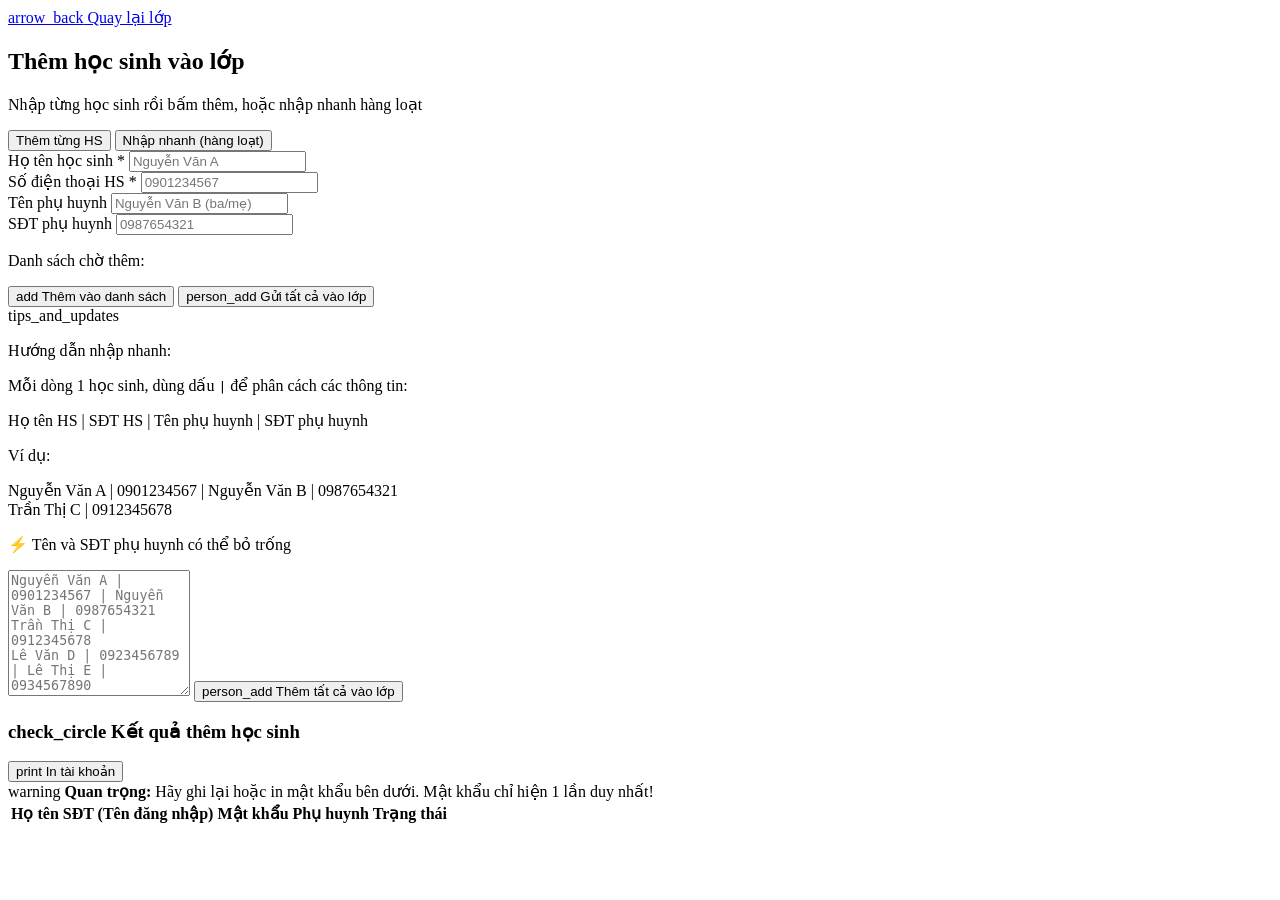
<file: src/main/resources/templates/teacher/add-students.html>
<!DOCTYPE html>
<html xmlns:th="http://www.thymeleaf.org" lang="vi">

<head th:replace="~{fragments/layout :: head('Thêm học sinh')}"></head>

<body>
    <div class="bg-white text-slate-900 font-display min-h-screen flex overflow-hidden">
        <div th:replace="~{fragments/layout :: sidebar('class')}"></div>
        <div class="flex-1 flex flex-col h-screen overflow-hidden">
            <div th:replace="~{fragments/layout :: header('Thêm học sinh')}"></div>
            <main class="flex-1 overflow-y-auto p-6 lg:p-10 bg-gray-50">
                <div class="max-w-4xl mx-auto space-y-8">
                    <div>
                        <a id="backLink" class="text-primary font-medium flex items-center gap-1 mb-2 hover:underline">
                            <span class="material-symbols-outlined text-lg">arrow_back</span> Quay lại lớp
                        </a>
                        <h2 class="text-3xl font-black text-slate-900 mb-2">Thêm học sinh vào lớp</h2>
                        <p class="text-lg text-slate-600">Nhập từng học sinh rồi bấm thêm, hoặc nhập nhanh hàng loạt</p>
                    </div>

                    <!-- Tab switching -->
                    <div class="flex gap-2 bg-white rounded-xl p-1 border border-slate-200 w-fit">
                        <button onclick="switchTab('single')" id="tabSingle"
                            class="px-5 py-2 rounded-lg font-bold text-base bg-primary text-white cursor-pointer transition-all">Thêm
                            từng HS</button>
                        <button onclick="switchTab('batch')" id="tabBatch"
                            class="px-5 py-2 rounded-lg font-bold text-base text-slate-600 hover:bg-slate-100 cursor-pointer transition-all">Nhập
                            nhanh (hàng loạt)</button>
                    </div>

                    <!-- SINGLE MODE: Form nhập từng HS -->
                    <div id="singleMode" class="bg-white rounded-2xl shadow-sm border border-slate-200 p-6">
                        <div class="space-y-4">
                            <div class="grid grid-cols-1 md:grid-cols-2 gap-4">
                                <div><label class="block font-bold mb-1 text-slate-700">Họ tên học sinh <span
                                            class="text-red-500">*</span></label>
                                    <input id="sName"
                                        class="w-full h-12 px-4 rounded-lg border border-slate-300 bg-slate-50 focus:border-primary focus:ring-2 focus:ring-primary/20"
                                        placeholder="Nguyễn Văn A" />
                                </div>
                                <div><label class="block font-bold mb-1 text-slate-700">Số điện thoại HS <span
                                            class="text-red-500">*</span></label>
                                    <input id="sPhone" type="tel"
                                        class="w-full h-12 px-4 rounded-lg border border-slate-300 bg-slate-50 focus:border-primary focus:ring-2 focus:ring-primary/20"
                                        placeholder="0901234567" />
                                </div>
                            </div>
                            <div class="grid grid-cols-1 md:grid-cols-2 gap-4">
                                <div><label class="block font-bold mb-1 text-slate-700">Tên phụ huynh</label>
                                    <input id="sParentName"
                                        class="w-full h-12 px-4 rounded-lg border border-slate-300 bg-slate-50 focus:border-primary focus:ring-2 focus:ring-primary/20"
                                        placeholder="Nguyễn Văn B (ba/mẹ)" />
                                </div>
                                <div><label class="block font-bold mb-1 text-slate-700">SĐT phụ huynh</label>
                                    <input id="sParentPhone" type="tel"
                                        class="w-full h-12 px-4 rounded-lg border border-slate-300 bg-slate-50 focus:border-primary focus:ring-2 focus:ring-primary/20"
                                        placeholder="0987654321" />
                                </div>
                            </div>
                            <div id="singleList" class="hidden">
                                <p class="font-bold text-slate-700 mb-2">Danh sách chờ thêm:</p>
                                <div id="pendingList" class="space-y-2"></div>
                            </div>
                            <div class="flex gap-3">
                                <button onclick="addToPending()"
                                    class="bg-slate-100 hover:bg-slate-200 text-slate-700 font-bold px-6 py-3 rounded-xl flex items-center gap-2 cursor-pointer transition-all">
                                    <span class="material-symbols-outlined">add</span> Thêm vào danh sách
                                </button>
                                <button onclick="submitAll()" id="submitSingleBtn"
                                    class="bg-primary hover:bg-blue-700 text-white font-bold px-6 py-3 rounded-xl shadow-lg flex items-center gap-2 cursor-pointer transition-all active:scale-95">
                                    <span class="material-symbols-outlined">person_add</span> Gửi tất cả vào lớp
                                </button>
                            </div>
                        </div>
                    </div>

                    <!-- BATCH MODE: Nhập nhanh textarea -->
                    <div id="batchMode" class="hidden bg-white rounded-2xl shadow-sm border border-slate-200 p-6">
                        <div class="space-y-4">
                            <div class="bg-blue-50 p-4 rounded-xl border border-blue-100 flex gap-3">
                                <span class="material-symbols-outlined text-primary">tips_and_updates</span>
                                <div class="text-sm">
                                    <p class="font-bold mb-1">Hướng dẫn nhập nhanh:</p>
                                    <p>Mỗi dòng 1 học sinh, dùng dấu <code
                                            class="bg-white px-2 py-0.5 rounded font-bold">|</code> để phân cách các
                                        thông tin:</p>
                                    <p class="mt-1 font-mono text-xs bg-white p-2 rounded border border-blue-100">Họ tên
                                        HS | SĐT HS | Tên phụ huynh | SĐT phụ huynh</p>
                                    <p class="mt-1">Ví dụ:</p>
                                    <p class="font-mono text-xs bg-white p-2 rounded border border-blue-100">Nguyễn Văn
                                        A | 0901234567 | Nguyễn Văn B | 0987654321<br>Trần Thị C | 0912345678</p>
                                    <p class="mt-1 text-slate-500">⚡ Tên và SĐT phụ huynh có thể bỏ trống</p>
                                </div>
                            </div>
                            <textarea id="batchInput" rows="8"
                                class="w-full p-4 rounded-xl border border-slate-300 bg-slate-50 font-mono text-base focus:border-primary focus:ring-2 focus:ring-primary/20 resize-none"
                                placeholder="Nguyễn Văn A | 0901234567 | Nguyễn Văn B | 0987654321&#10;Trần Thị C | 0912345678&#10;Lê Văn D | 0923456789 | Lê Thị E | 0934567890"></textarea>
                            <button onclick="submitBatch()" id="submitBatchBtn"
                                class="bg-primary hover:bg-blue-700 text-white font-bold text-lg px-8 py-3 rounded-xl shadow-lg flex items-center gap-2 cursor-pointer transition-all active:scale-95">
                                <span class="material-symbols-outlined">person_add</span> Thêm tất cả vào lớp
                            </button>
                        </div>
                    </div>

                    <!-- Results -->
                    <div id="results"
                        class="hidden bg-white rounded-2xl shadow-sm border border-slate-200 overflow-hidden">
                        <div class="p-6 border-b border-slate-200 flex justify-between items-center">
                            <h3 class="text-xl font-bold flex items-center gap-2">
                                <span class="material-symbols-outlined text-emerald-500">check_circle</span> Kết quả
                                thêm học sinh
                            </h3>
                            <button onclick="window.print()"
                                class="flex items-center gap-2 px-4 py-2 border border-slate-300 rounded-lg hover:bg-slate-50 font-medium cursor-pointer">
                                <span class="material-symbols-outlined text-lg">print</span> In tài khoản
                            </button>
                        </div>
                        <div class="p-4 bg-amber-50 border-b border-amber-100 text-amber-800 text-sm flex gap-2">
                            <span class="material-symbols-outlined text-amber-500">warning</span>
                            <span><strong>Quan trọng:</strong> Hãy ghi lại hoặc in mật khẩu bên dưới. Mật khẩu chỉ hiện
                                1 lần duy nhất!</span>
                        </div>
                        <div class="overflow-x-auto">
                            <table class="w-full text-left">
                                <thead>
                                    <tr class="bg-slate-50 border-b border-slate-200">
                                        <th class="py-3 px-6 text-sm font-bold uppercase">Họ tên</th>
                                        <th class="py-3 px-6 text-sm font-bold uppercase">SĐT (Tên đăng nhập)</th>
                                        <th class="py-3 px-6 text-sm font-bold uppercase">Mật khẩu</th>
                                        <th class="py-3 px-6 text-sm font-bold uppercase">Phụ huynh</th>
                                        <th class="py-3 px-6 text-sm font-bold uppercase">Trạng thái</th>
                                    </tr>
                                </thead>
                                <tbody id="resultBody"></tbody>
                            </table>
                        </div>
                    </div>
                </div>
            </main>
        </div>
    </div>
    <script th:replace="~{fragments/layout :: authScript}"></script>
    <script>
        const classId = window.location.pathname.split('/').filter(Boolean)[2];
        document.getElementById('backLink').href = '/teacher/classes/' + classId;

        let pendingStudents = [];

        function switchTab(tab) {
            document.getElementById('singleMode').classList.toggle('hidden', tab !== 'single');
            document.getElementById('batchMode').classList.toggle('hidden', tab !== 'batch');
            document.getElementById('tabSingle').className = tab === 'single'
                ? 'px-5 py-2 rounded-lg font-bold text-base bg-primary text-white cursor-pointer transition-all'
                : 'px-5 py-2 rounded-lg font-bold text-base text-slate-600 hover:bg-slate-100 cursor-pointer transition-all';
            document.getElementById('tabBatch').className = tab === 'batch'
                ? 'px-5 py-2 rounded-lg font-bold text-base bg-primary text-white cursor-pointer transition-all'
                : 'px-5 py-2 rounded-lg font-bold text-base text-slate-600 hover:bg-slate-100 cursor-pointer transition-all';
        }

        function addToPending() {
            const name = document.getElementById('sName').value.trim();
            const phone = document.getElementById('sPhone').value.trim();
            if (!name || !phone) { alert('Vui lòng nhập họ tên và SĐT'); return; }

            pendingStudents.push({
                fullName: name,
                phone: phone,
                parentName: document.getElementById('sParentName').value.trim(),
                parentPhone: document.getElementById('sParentPhone').value.trim()
            });
            renderPending();
            // Clear form
            document.getElementById('sName').value = '';
            document.getElementById('sPhone').value = '';
            document.getElementById('sParentName').value = '';
            document.getElementById('sParentPhone').value = '';
            document.getElementById('sName').focus();
        }

        function removePending(i) {
            pendingStudents.splice(i, 1);
            renderPending();
        }

        function renderPending() {
            const el = document.getElementById('pendingList');
            const container = document.getElementById('singleList');
            if (pendingStudents.length === 0) { container.classList.add('hidden'); return; }
            container.classList.remove('hidden');
            el.innerHTML = pendingStudents.map((s, i) => `
                <div class="flex items-center justify-between bg-slate-50 px-4 py-2 rounded-lg">
                    <div>
                        <span class="font-bold">${s.fullName}</span>
                        <span class="text-slate-500 ml-2">${s.phone}</span>
                        ${s.parentName ? `<span class="text-slate-400 ml-2 text-sm">| PH: ${s.parentName} ${s.parentPhone || ''}</span>` : ''}
                    </div>
                    <button onclick="removePending(${i})" class="text-red-500 hover:bg-red-50 p-1 rounded cursor-pointer"><span class="material-symbols-outlined text-lg">close</span></button>
                </div>`).join('');
        }

        async function submitAll() {
            if (pendingStudents.length === 0) { alert('Chưa thêm HS nào vào danh sách'); return; }
            await sendStudents(pendingStudents);
            pendingStudents = [];
            renderPending();
        }

        async function submitBatch() {
            const raw = document.getElementById('batchInput').value.trim();
            if (!raw) { alert('Vui lòng nhập danh sách'); return; }
            const lines = raw.split('\n').filter(l => l.trim());
            const students = lines.map(line => {
                const parts = line.split('|').map(p => p.trim());
                return {
                    fullName: parts[0] || '',
                    phone: parts[1] || '',
                    parentName: parts[2] || '',
                    parentPhone: parts[3] || ''
                };
            }).filter(s => s.fullName && s.phone);
            if (students.length === 0) { alert('Không tìm thấy HS hợp lệ. Dùng dấu | phân cách: Họ tên | SĐT | Tên PH | SĐT PH'); return; }
            await sendStudents(students);
        }

        async function sendStudents(students) {
            const res = await fetch('/api/teacher/classes/' + classId + '/add-students', {
                method: 'POST', headers: { 'Content-Type': 'application/json' },
                body: JSON.stringify({ students })
            });
            const data = await res.json();
            if (data.success) {
                document.getElementById('results').classList.remove('hidden');
                const tbody = document.getElementById('resultBody');
                tbody.innerHTML = data.data.map(a => {
                    const bgColor = a.status === 'CREATED' ? 'bg-emerald-50 text-emerald-700' : a.status === 'ENROLLED' ? 'bg-blue-50 text-blue-700' : 'bg-orange-50 text-orange-700';
                    const statusText = a.status === 'CREATED' ? '✅ Tạo mới' : a.status === 'ENROLLED' ? '🔗 Gán vào lớp' : '⚠️ Bỏ qua';
                    return `<tr class="border-b border-slate-100">
                        <td class="py-3 px-6 font-bold">${a.fullName}</td>
                        <td class="py-3 px-6 font-mono">${a.phone}</td>
                        <td class="py-3 px-6 font-mono font-bold ${a.password ? 'text-red-600 bg-red-50' : 'text-slate-400'}">${a.password || '(giữ nguyên)'}</td>
                        <td class="py-3 px-6 text-sm text-slate-500">${a.parentName || '—'}</td>
                        <td class="py-3 px-6"><span class="px-2 py-1 rounded-full text-sm font-bold ${bgColor}">${statusText}</span>
                            <span class="text-xs text-slate-400 block mt-1">${a.message || ''}</span></td>
                    </tr>`;
                }).join('');
            } else { alert(data.message); }
        }
    </script>
</body>

</html>
</file>
